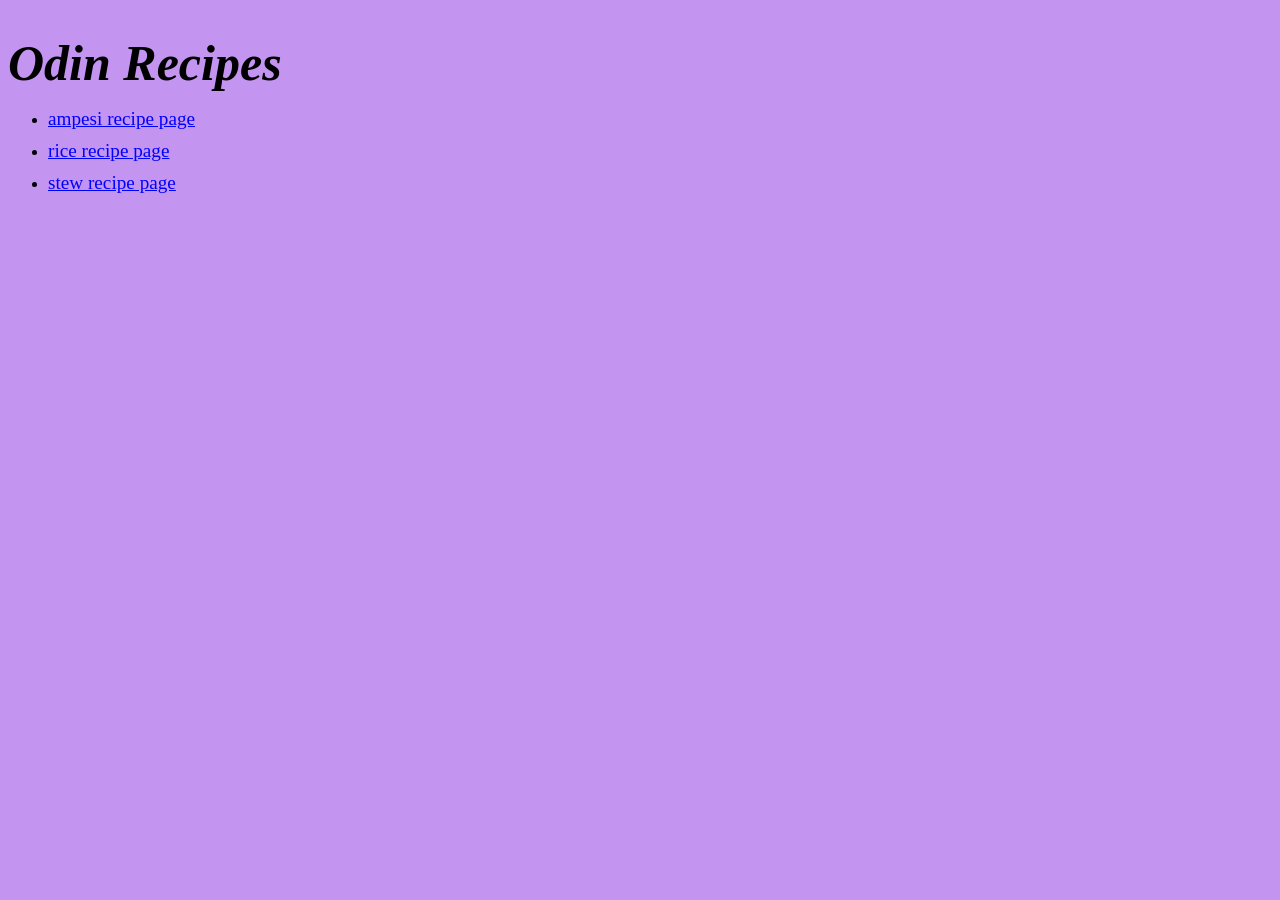
<file: index.html>
<!DOCTYPE html>
<html lang="en">
<head>
    <meta charset="UTF-8">
    <meta name="viewport" content="width=device-width, initial-scale=1.0">
    <title>Recipes</title>
    <link rel="stylesheet" href="style.css">
</head>
<body>
    <h1>Odin Recipes</h1>
    <Ul>
        <li> <a href="recipes/ampesi.html">ampesi recipe page</a></li>
        <li> <a href="recipes/rice.html">rice recipe page</a></li>
        <li> <a href="recipes/stew.html">stew recipe page</a></li>
      </Ul>
</body>
</html>
</file>
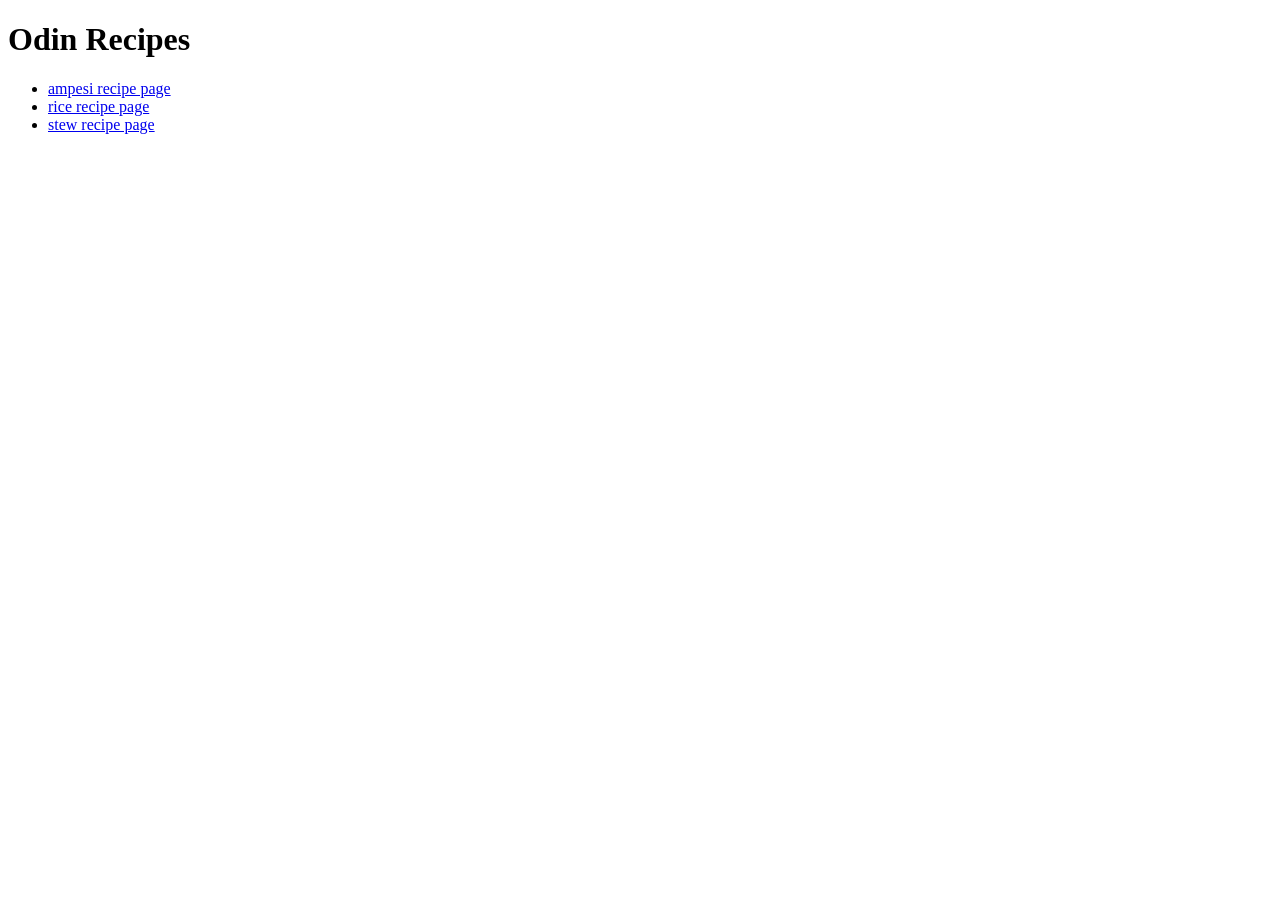
<file: recipes/index.html>
<!DOCTYPE html>
<html lang="en">
<head>
    <meta charset="UTF-8">
    <meta name="viewport" content="width=device-width, initial-scale=1.0">
    <title>Recipes</title>
</head>
<body>
    <h1>Odin Recipes</h1>
    <Ul>
        <li> <a href="ampesi.html">ampesi recipe page</a></li>
        <li> <a href="rice.html">rice recipe page</a></li>
        <li> <a href="stew.html">stew recipe page</a></li>
      </Ul>
</body>
</html>
</file>
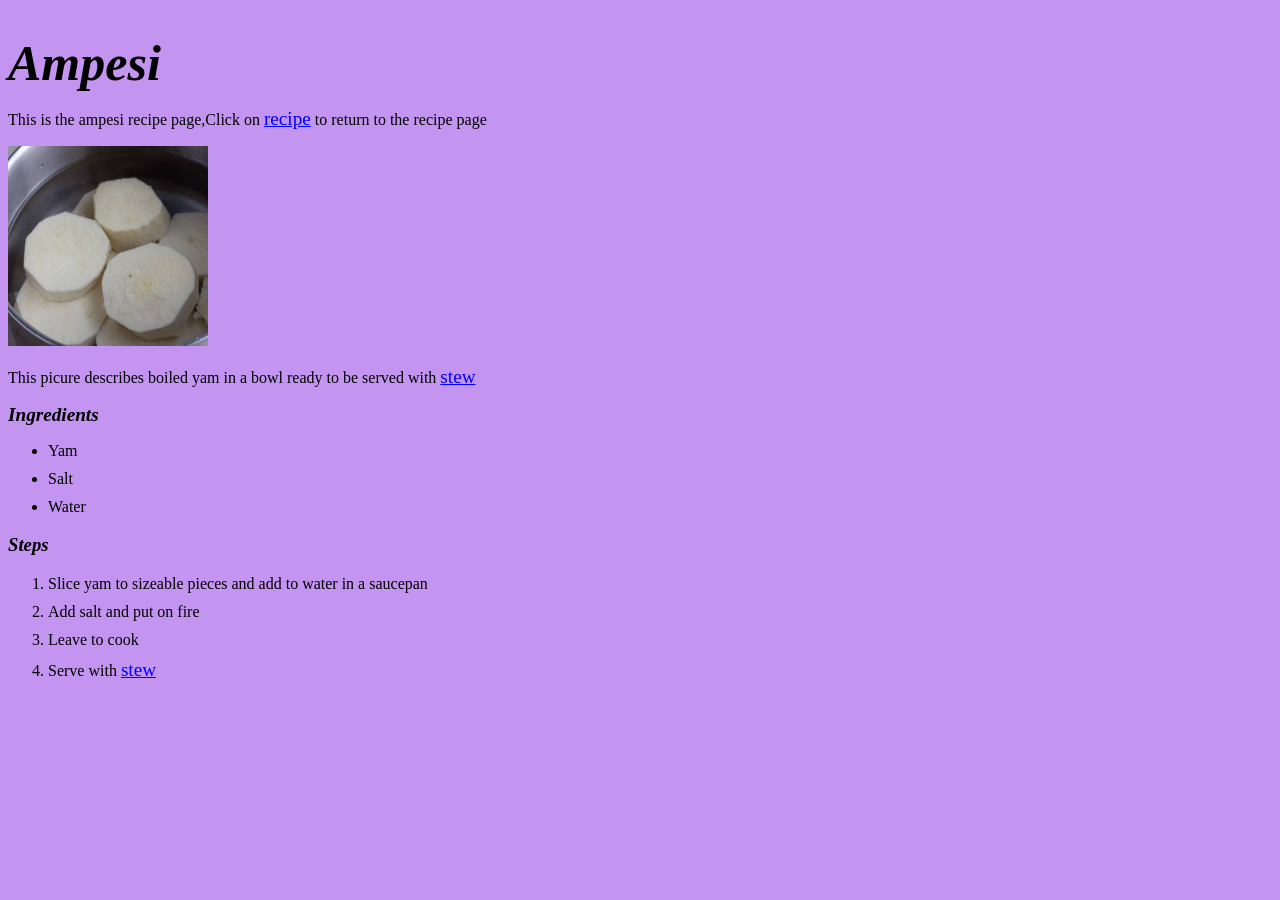
<file: recipes/ampesi.html>
<!DOCTYPE html>
<html lang="en">
<head>
    <meta charset="UTF-8">
    <meta name="viewport" content="width=device-width, initial-scale=1.0">
    <title>ampesi</title>
     <link rel="stylesheet" href="../style.css">
</head>
<body>
    <h1>Ampesi</h1>
    <p>This is the ampesi recipe page,Click on  <a href="../index.html"> recipe</a> to return to the recipe page</p>
    <img src="../yam.jpeg" width="200" height="200">
    <p>This picure describes boiled yam in a bowl ready to be served with <a href="stew.html"> stew</a></p>
    <h2>Ingredients</h2>
    <ul>
        <li>Yam</li>
        <li>Salt</li>
        <li>Water</li>
    </ul>
    <h3>Steps</h3>
    <ol>
        <li>Slice yam to sizeable pieces and add to water in a saucepan</li>
        <li>Add salt and put on fire</li>
        <li>Leave to cook</li>
        <li>Serve with <a href="stew.html"> stew</a></li>
    </ol>
    
</body>
</html>
</file>
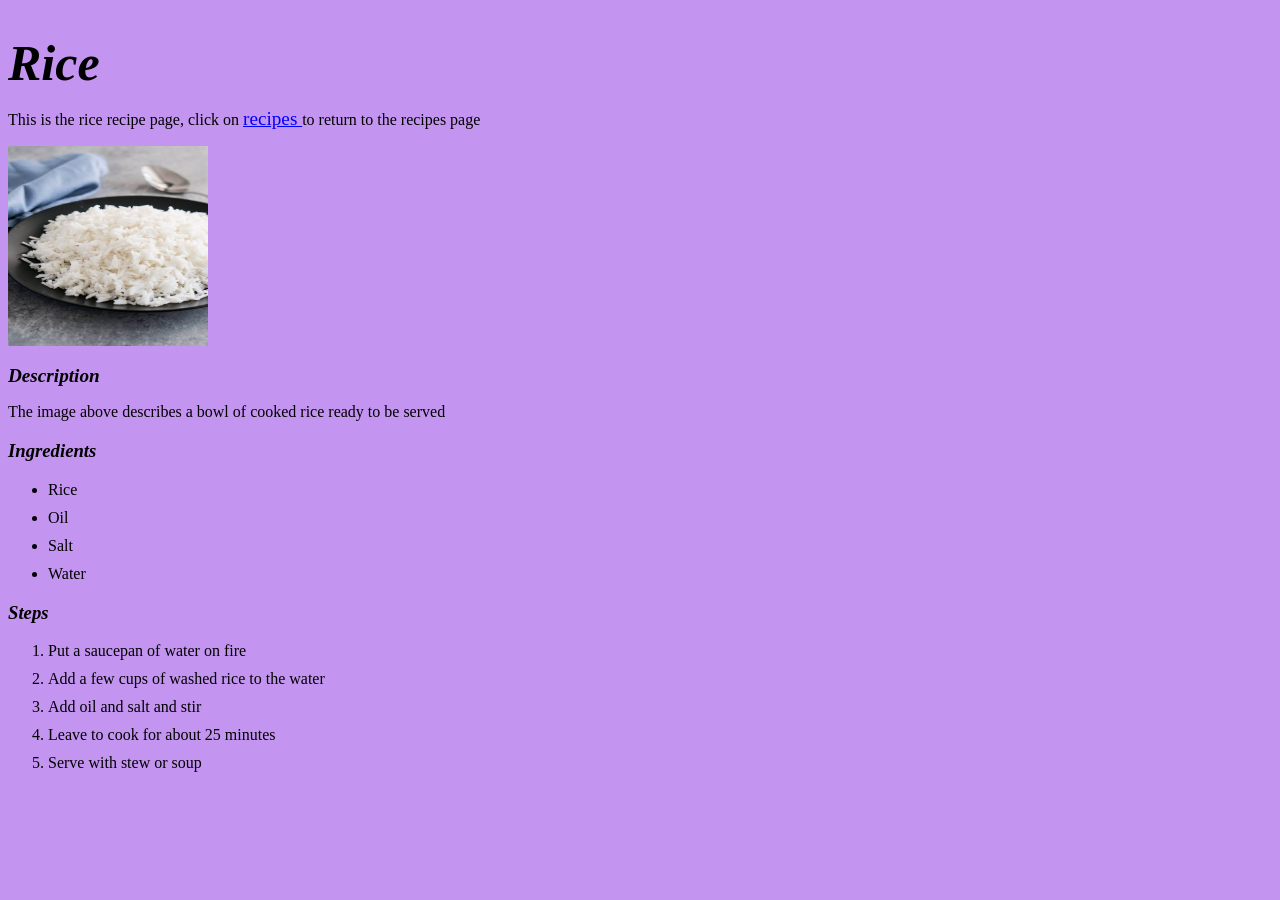
<file: recipes/rice.html>
<!DOCTYPE html>
<html lang="en">
<head>
    <meta charset="UTF-8">
    <meta name="viewport" content="width=device-width, initial-scale=1.0">
    <title>Rice</title>
    <link rel="stylesheet" href="../style.css">
</head>
<body>
    <h1>Rice </h1>
     <p>This is the rice recipe page, click on  <a href="../index.html">recipes </a>to return
    to the recipes page</p>
    <img src="../rice.jpeg" height="200" width="200">
    <h2>Description</h2>
    <p>The image above describes a bowl of cooked rice ready to be served</p>
    <h3>Ingredients</h3>
    <ul>
        <li>Rice</li>
        <li>Oil</li>
        <li>Salt</li>
        <li>Water</li>
    </ul>
    <h3>Steps</h3>
    <ol>
        <li>Put a saucepan of water on fire</li>
        <li>Add a few cups of washed rice to the water</li>
        <li>Add oil and salt and stir</li>
        <li>Leave to cook for about 25 minutes</li>
        <li>Serve with stew or soup</li>
    </ol>
</body>
</html>
</file>
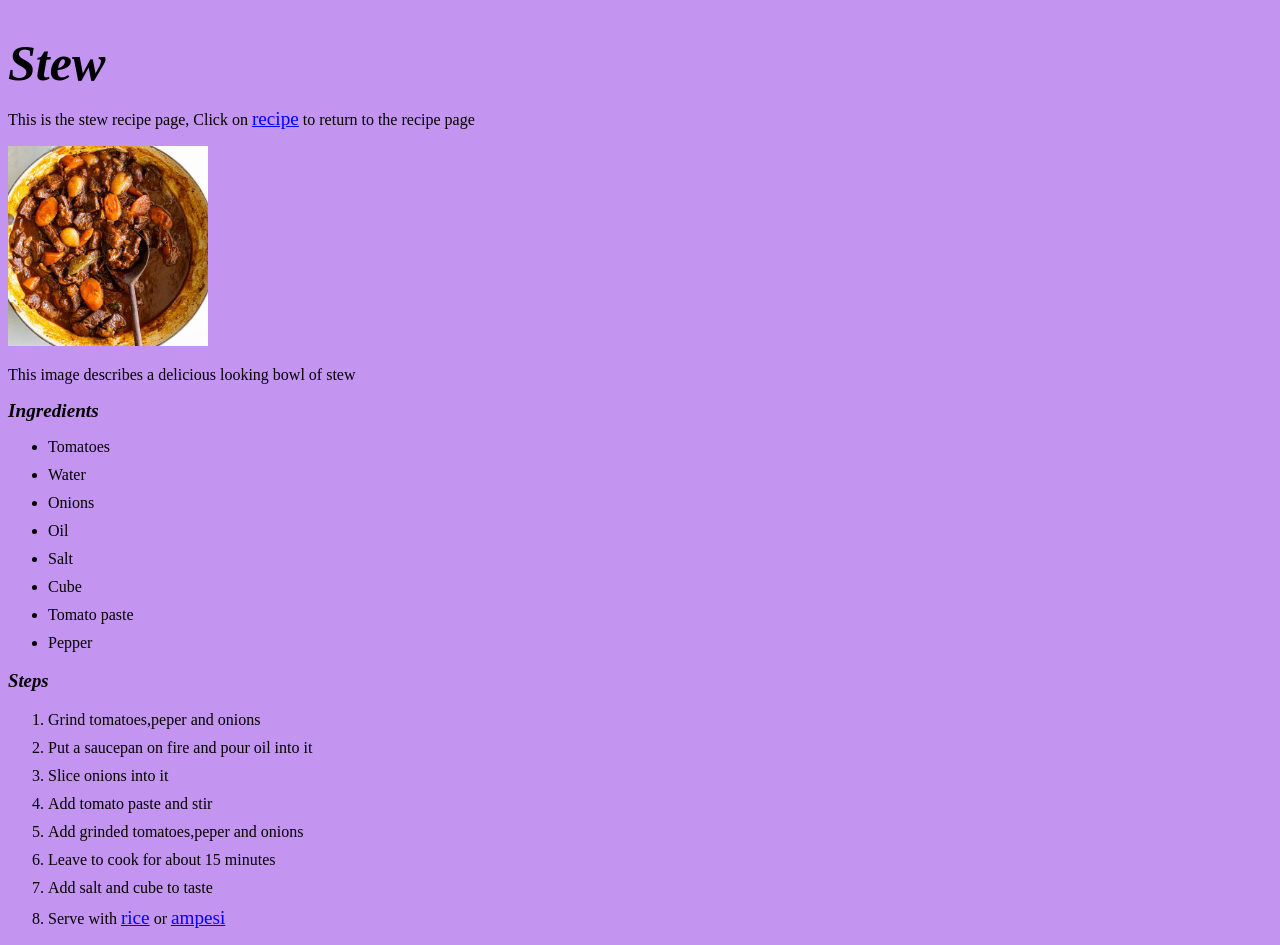
<file: recipes/stew.html>
<!DOCTYPE html>
<html lang="en">
<head>
    <meta charset="UTF-8">
    <meta name="viewport" content="width=device-width, initial-scale=1.0">
    <title>Stew</title>
    <link rel="stylesheet" href="../style.css">
</head>
<body>
    <h1>Stew</h1>
    <p>This is the stew recipe page, Click on <a href="../index.html"> recipe</a> to return to the recipe page</p>
    <img src="../stew.jpeg" height="200" width="200">
    <p>This image describes a delicious looking bowl of stew</p>
    <h2>Ingredients</h2>
    <ul>
        <li>Tomatoes</li>
        <li>Water</li>
        <li>Onions</li>
        <li>Oil</li>
        <li>Salt</li>
        <li>Cube</li>
        <li>Tomato paste</li>
        <li>Pepper</li>
    </ul>
    <h3>Steps</h3>
    <ol>
        <li>Grind tomatoes,peper and onions</li>
        <li>Put a saucepan on fire and pour oil into it</li>
        <li>Slice onions into it</li>
        <li>Add tomato paste and stir</li>
        <li>Add grinded tomatoes,peper and onions</li>
        <li>Leave to cook for about 15 minutes</li>
        <li>Add salt and cube to taste</li>
        <li>Serve with <a href="rice.html"> rice</a> or <a href="ampesi.html"> ampesi</a></li>
    </ol>
</body>
</html>
</file>
<file: style.css>
body {
    font-family: Cambria, Cochin, Georgia, Times, 'Times New Roman', serif;
    background-color: rgb(196, 148, 241);
}
h1 {
    font-size: 50px;
    font-weight: 700;
    font-style: italic;
    margin-bottom: 10px;

}
a {
    font-size: larger;
    color:blue;
}
ul {
    margin-bottom: auto;
}
h2 {
    font-size: larger;
    font-style: oblique;
}
h3 {
    font-style: italic;
}
li {margin-bottom: 10px;}
</file>
